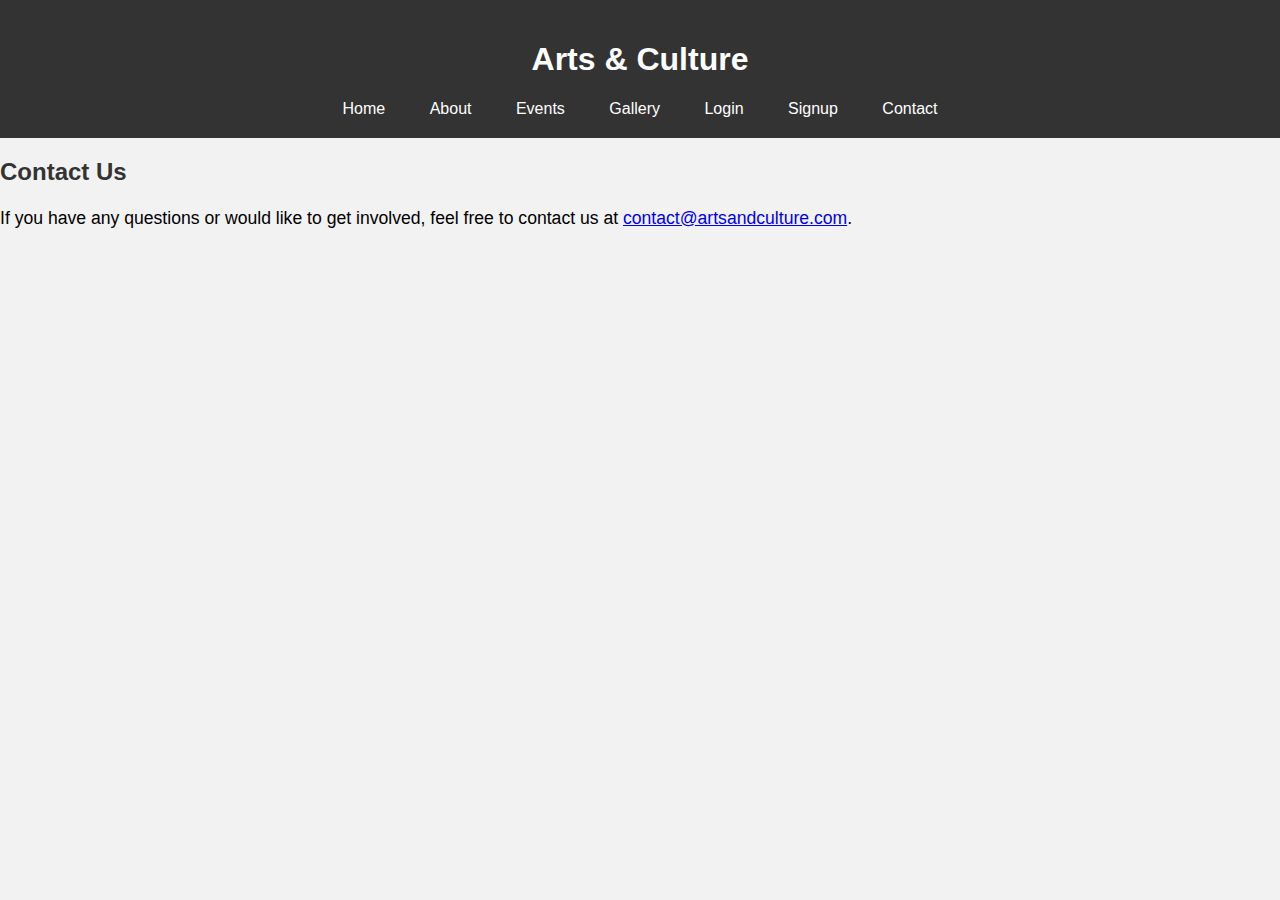
<file: contact.html>
<!DOCTYPE html>
<html lang="en">
<head>
    <meta charset="UTF-8">
    <meta name="viewport" content="width=device-width, initial-scale=1.0">
    <title>Arts & Culture</title>
    <style>
        /* Reset default margin and padding for body */
body {
    margin: 0;
    padding: 0;
    font-family: Arial, sans-serif;
    background-color: #f0f0f0;
}

/* Style the container for the form */
.container {
    background-color: #fff;
    width: 300px;
    margin: 0 auto;
    padding: 20px;
    border-radius: 8px;
    box-shadow: 0 0 10px rgba(0, 0, 0, 0.2);
    text-align: center;
    margin-top: 100px;
}

/* Style headings */
h2 {
    color: #333;
}

/* Style form groups (labels and inputs) */
.form-group {
    margin: 10px 0;
}

label {
    display: block;
    font-weight: bold;
    color: #555;
}

input[type="text"],
input[type="email"],
input[type="password"] {
    width: 100%;
    padding: 10px;
    margin: 5px 0;
    border: 1px solid #ccc;
    border-radius: 3px;
}

/* Style the login and signup buttons */
input[type="submit"] {
    background-color: #0074D9;
    color: #fff;
    padding: 10px 20px;
    border: none;
    border-radius: 3px;
    cursor: pointer;
}

input[type="submit"]:hover {
    background-color: #0056b3;
}

        body {
            font-family: Arial, sans-serif;
            margin: 0;
            padding: 0;
            background-color: #f2f2f2;
        }

        header {
            background-color: #333;
            color: #fff;
            text-align: center;
            padding: 20px 0;
        }

        header h1 {
            font-size: 2em;
        }

        nav {
            text-align: center;
        }

        nav a {
            text-decoration: none;
            color: #fff;
            margin: 0 20px;
        }

        .content {
            padding: 20px;
            align-items: center;
            background-color:aliceblue;
        }

        .section {
            margin: 20px 0;
            align-items: center;
        }

        .section h2 {
            font-size: 1.5em;
           
        }

        .section p {
            font-size: 1.1em;
            line-height: 1.4;
        }

        .section img {
            max-width: 100%;
            height: auto;
        }

        footer {
            background-color: #333;
            color: #fff;
            text-align: center;
            padding: 10px 0;
        }
    </style>
</head>
<body>
    <header>
        <h1>Arts & Culture</h1>
        <nav>
            <a href="./index.html">Home</a>
            <a href="./about.html">About</a>
            <a href="./events.html">Events</a>
            <a href="./gallery.html">Gallery</a>
            <a href="./login.html">Login</a>
            <a href="./signup.html">Signup</a>
            <a href="#contact">Contact</a>
            
        </nav>
    </header>
    <section id="contact" class="section">
    <h2>Contact Us</h2>
    <p>If you have any questions or would like to get involved, feel free to contact us at <a href="mailto:contact@artsandculture.com">contact@artsandculture.com</a>.</p>
</section>
</body>
</html>
</file>
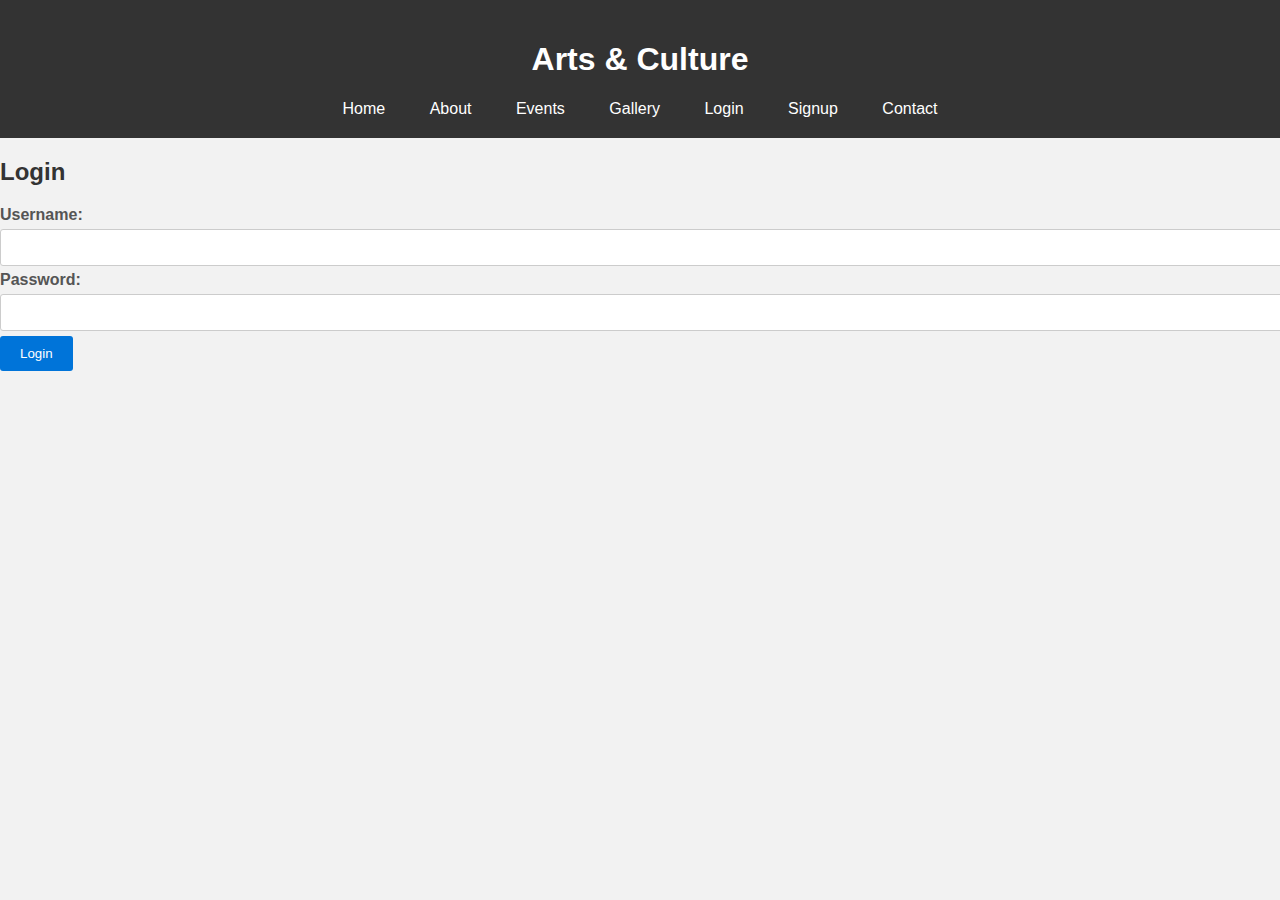
<file: login.html>
<!DOCTYPE html>
<html>
<head>
    <meta charset="UTF-8">
    <meta name="viewport" content="width=device-width, initial-scale=1.0">
    <title>Arts & Culture</title>
    <style>
        /* Reset default margin and padding for body */
body {
    margin: 0;
    padding: 0;
    font-family: Arial, sans-serif;
    background-color: #f0f0f0;
}

/* Style the container for the form */
.container {
    background-color: #fff;
    width: 300px;
    margin: 0 auto;
    padding: 20px;
    border-radius: 8px;
    box-shadow: 0 0 10px rgba(0, 0, 0, 0.2);
    text-align: center;
    margin-top: 100px;
}

/* Style headings */
h2 {
    color: #333;
}

/* Style form groups (labels and inputs) */
.form-group {
    margin: 10px 0;
}

label {
    display: block;
    font-weight: bold;
    color: #555;
}

input[type="text"],
input[type="email"],
input[type="password"] {
    width: 100%;
    padding: 10px;
    margin: 5px 0;
    border: 1px solid #ccc;
    border-radius: 3px;
}

/* Style the login and signup buttons */
input[type="submit"] {
    background-color: #0074D9;
    color: #fff;
    padding: 10px 20px;
    border: none;
    border-radius: 3px;
    cursor: pointer;
}

input[type="submit"]:hover {
    background-color: #0056b3;
}

        body {
            font-family: Arial, sans-serif;
            margin: 0;
            padding: 0;
            background-color: #f2f2f2;
        }

        header {
            background-color: #333;
            color: #fff;
            text-align: center;
            padding: 20px 0;
        }

        header h1 {
            font-size: 2em;
        }

        nav {
            text-align: center;
        }

        nav a {
            text-decoration: none;
            color: #fff;
            margin: 0 20px;
        }

        .content {
            padding: 20px;
            align-items: center;
            background-color:aliceblue;
        }

        .section {
            margin: 20px 0;
            align-items: center;
        }

        .section h2 {
            font-size: 1.5em;
           
        }

        .section p {
            font-size: 1.1em;
            line-height: 1.4;
        }

        .section img {
            max-width: 100%;
            height: auto;
        }

        footer {
            background-color: #333;
            color: #fff;
            text-align: center;
            padding: 10px 0;
        }
    </style>
</head>
<body>
    <header>
        <h1>Arts & Culture</h1>
        <nav>
            <a href="./index.html">Home</a>
            <a href="./about.html">About</a>
            <a href="./events.html">Events</a>
            <a href="./gallery.html">Gallery</a>
            <a href="./login.html">Login</a>
            <a href="./signup.html">Signup</a>
            <a href="./contact.html">Contact</a>
            
        </nav>
    </header>
    <section id="login" class="section">
        <h2>Login</h2>
        
        <form action="login.php" method="post">
            <div>
                <label for="username">Username:</label>
                <input type="text" id="username" name="username" required>
            </div>
            <div>
                <label for="password">Password:</label>
                <input type="password" id="password" name="password" required>
            </div>
            <div>
                <input type="submit" value="Login">
            </div>
        </form>
    </section>
</body>
</html>
</file>
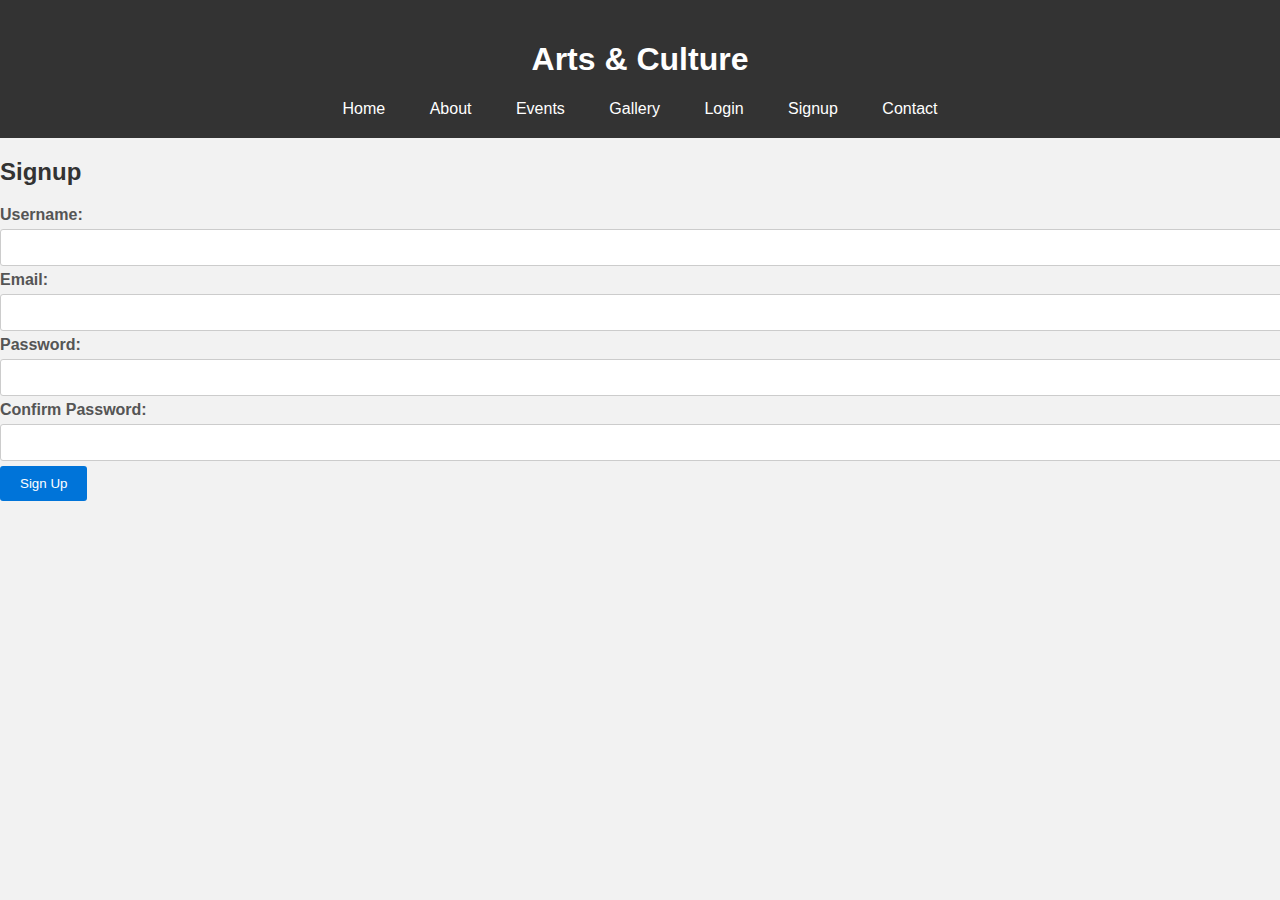
<file: signup.html>
<!DOCTYPE html>
<html>
<head>
    <meta charset="UTF-8">
    <meta name="viewport" content="width=device-width, initial-scale=1.0">
    <title>Arts & Culture</title>
    <style>
        /* Reset default margin and padding for body */
body {
    margin: 0;
    padding: 0;
    font-family: Arial, sans-serif;
    background-color:cornsilk;
}

/* Style the container for the form */
.container {
    background-color: #fff;
    width: 300px;
    margin: 0 auto;
    padding: 20px;
    border-radius: 8px;
    box-shadow: 0 0 10px rgba(0, 0, 0, 0.2);
    text-align: center;
    margin-top: 100px;
}

/* Style headings */
h2 {
    color: #333;
}

/* Style form groups (labels and inputs) */
.form-group {
    margin: 10px 0;
}

label {
    display: block;
    font-weight: bold;
    color: #555;
}

input[type="text"],
input[type="email"],
input[type="password"] {
    width: 100%;
    padding: 10px;
    margin: 5px 0;
    border: 1px solid #ccc;
    border-radius: 3px;
}

/* Style the login and signup buttons */
input[type="submit"] {
    background-color: #0074D9;
    color: #fff;
    padding: 10px 20px;
    border: none;
    border-radius: 3px;
    cursor: pointer;
}

input[type="submit"]:hover {
    background-color: #0056b3;
}

        body {
            font-family: Arial, sans-serif;
            margin: 0;
            padding: 0;
            background-color: #f2f2f2;
        }

        header {
            background-color: #333;
            color: #fff;
            text-align: center;
            padding: 20px 0;
        }

        header h1 {
            font-size: 2em;
        }

        nav {
            text-align: center;
        }

        nav a {
            text-decoration: none;
            color: #fff;
            margin: 0 20px;
        }

        .content {
            padding: 20px;
            align-items: center;
            background-color:aliceblue;
        }

        .section {
            margin: 20px 0;
            align-items: center;
        }

        .section h2 {
            font-size: 1.5em;
           
        }

        .section p {
            font-size: 1.1em;
            line-height: 1.4;
        }

        .section img {
            max-width: 100%;
            height: auto;
        }

        footer {
            background-color: #333;
            color: #fff;
            text-align: center;
            padding: 10px 0;
        }
    </style>
</head>
<body>
    <header>
        <h1>Arts & Culture</h1>
        <nav>
            <a href="./index.html">Home</a>
            <a href="./about.html">About</a>
            <a href="./events.html">Events</a>
            <a href="./gallery.html">Gallery</a>
            <a href="./login.html">Login</a>
            <a href="./signup.html">Signup</a>
            <a href="#contact">Contact</a>
            
        </nav>
    </header>
    <section id="signup" class="section">
        <h2>Signup</h2>
        
        <form action="register.php" method="post">
            <div>
                <label for="username">Username:</label>
                <input type="text" id="username" name="username" required>
            </div>
            <div>
                <label for="email">Email:</label>
                <input type="email" id="email" name="email" required>
            </div>
            <div>
                <label for="password">Password:</label>
                <input type="password" id="password" name="password" required>
            </div>
            <div>
                <label for="confirm_password">Confirm Password:</label>
                <input type="password" id="confirm_password" name="confirm_password" required>
            </div>
            <div>
                <input type="submit" value="Sign Up">
            </div>
        </form>
    </section>
</body>
</html>
</file>
